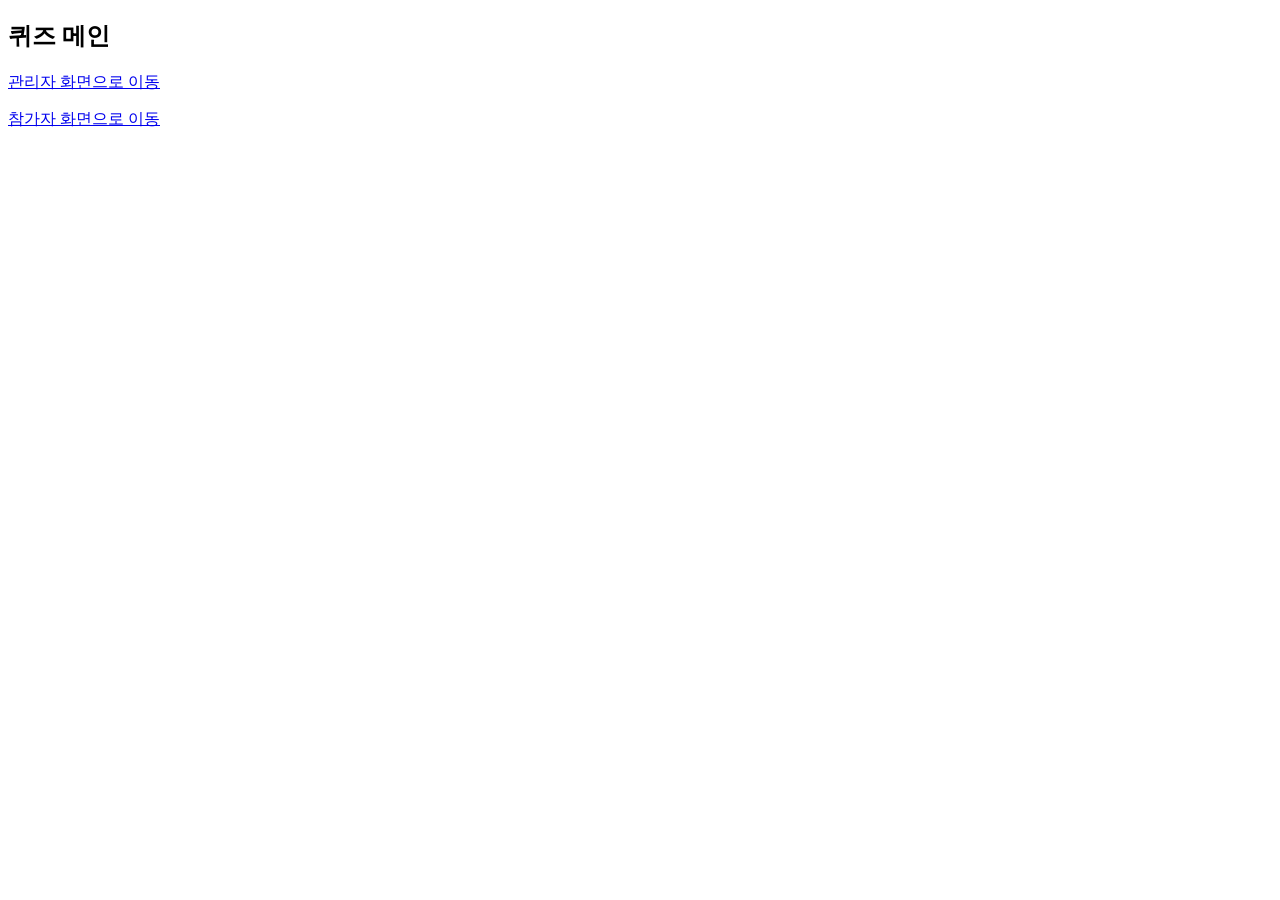
<file: index.html>
<!DOCTYPE html>
<html lang="ko">
<head>
  <meta charset="UTF-8">
  <title>퀴즈 메인 페이지</title>
</head>
<body>
  <h2>퀴즈 메인</h2>
  <p><a href="https://empirical72-dev.github.io/quiz/admin.html">관리자 화면으로 이동</a></p>
  <p><a href="https://empirical72-dev.github.io/quiz/participant.html">참가자 화면으로 이동</a></p>
</body>
</html>
</file>
